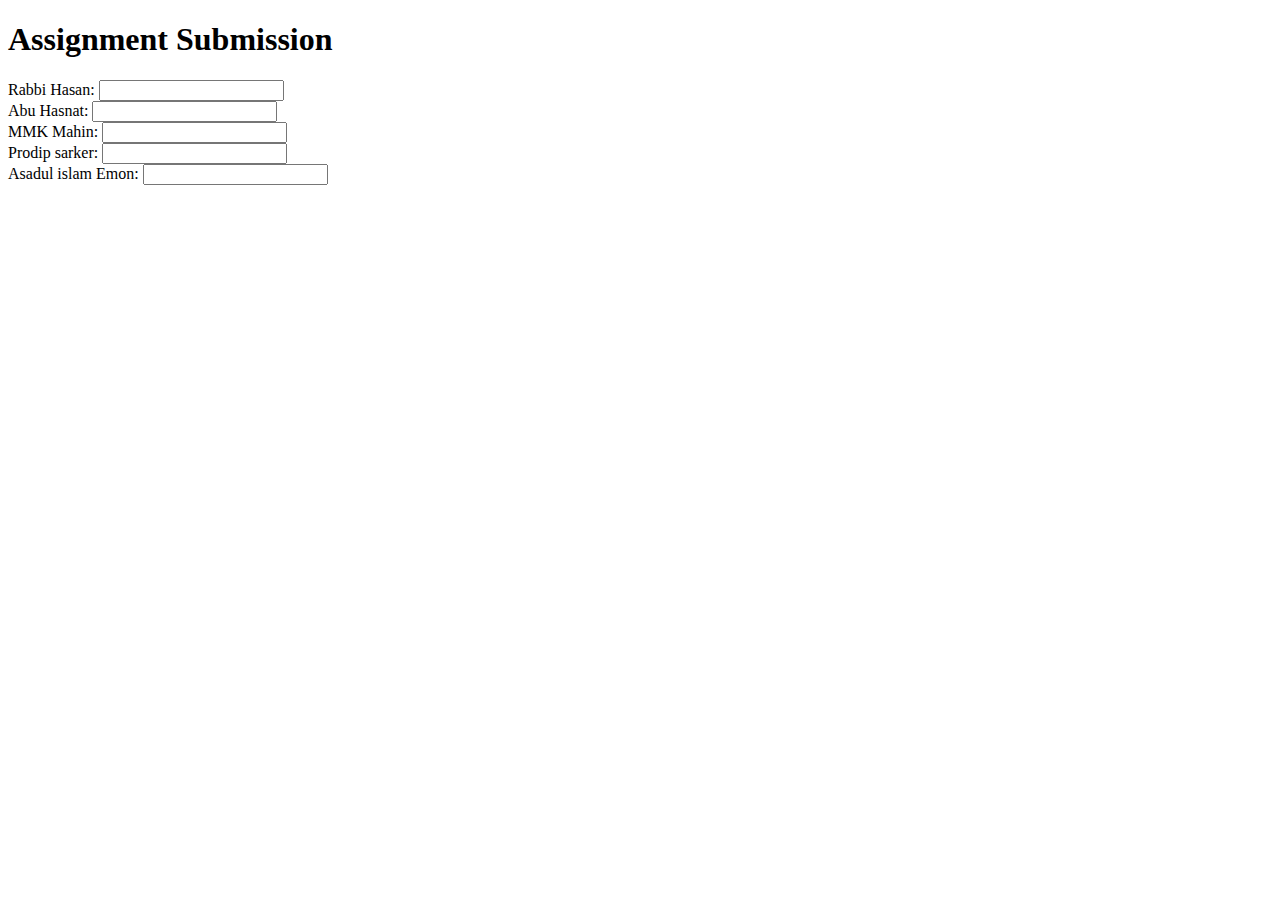
<file: myweb/assignment.html>
<!DOCTYPE html>
<html>
<head>
    <title>Assignment Submission</title>
</head>
<body>
    <h1>Assignment Submission</h1>
    <form>
        <label for="Rabbi Hasan">Rabbi Hasan:</label>
        <input type="text" id="teamMember1" name="teamMember1Link"><br>

        <label for="Abu Hasnat">Abu Hasnat:</label>
        <input type="text" id="teamMember2" name="teamMember2Link"><br>

        <label for="MMK Mahin">MMK Mahin:</label>
        <input type="text" id="teamMember3" name="teamMember3Link"><br>

        <label for="Prodip sarker">Prodip sarker:</label>
        <input type="text" id="teamMember4" name="teamMember4Link"><br>

        <label for="Asadul islam Emon">Asadul islam Emon:</label>
        <input type="text" id="teamMember5" name="teamMember5Link"><br>

     
    </form>
</body>
</html>
</file>
